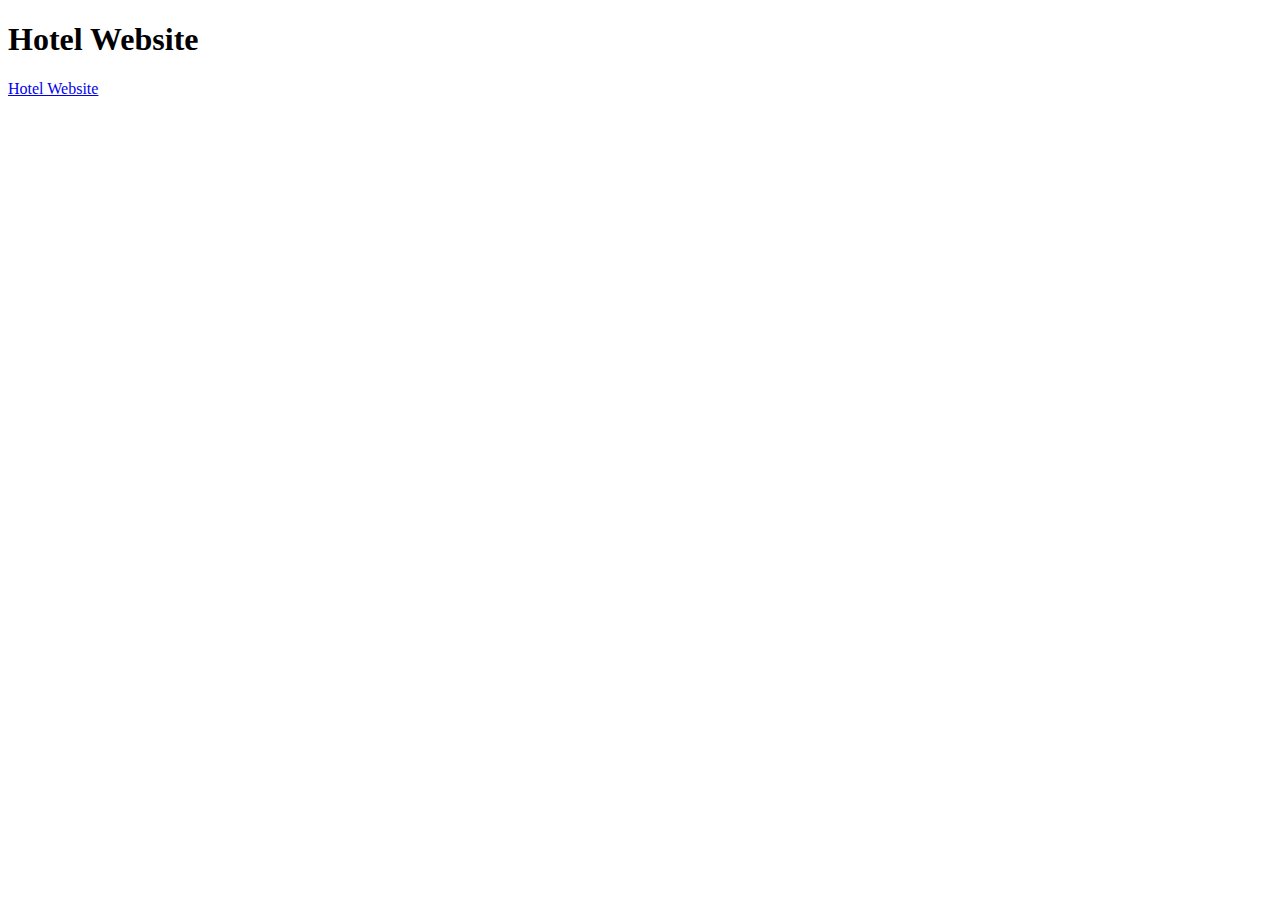
<file: index.html>
<!doctype html>
<html class="no-js" lang="">
<head>
  <meta charset="utf-8">
  <title>Cym on Github</title>
</head>
<body>
  <h1>Hotel Website</h1>

  <a href="HotelWebsite/index.html">Hotel Website</a>
</body>
</html>
</file>
